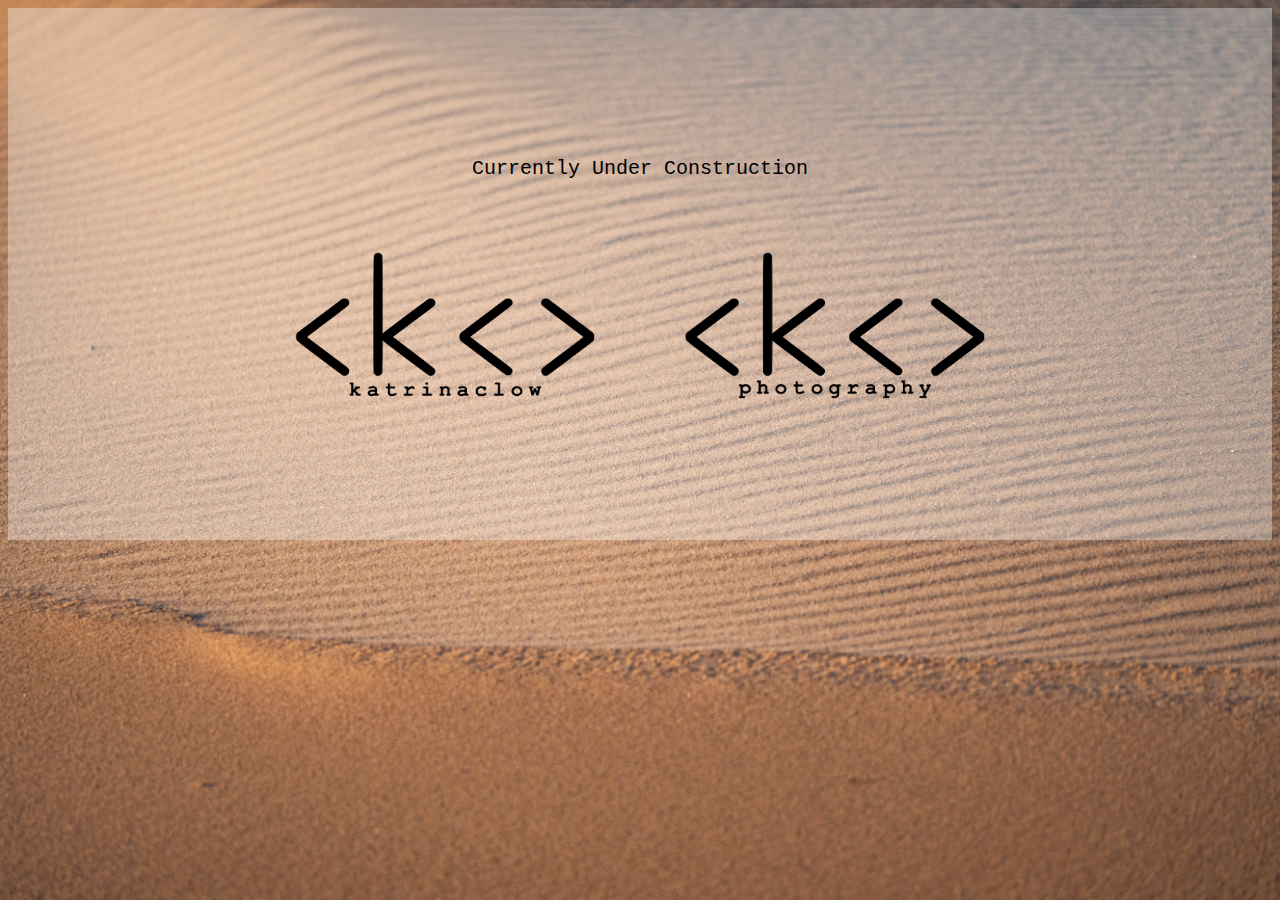
<file: index.html>
<!DOCTYPE html>
<html lang="en">

<head>
    <meta charset="UTF-8">
    <meta http-equiv="X-UA-Compatible" content="IE=edge">
    <meta name="viewport" content="width=device-width, initial-scale=1.0">
    <title>Home</title>
    <link rel="stylesheet" href="css/stylesheet.css">
</head>

<body>
    <div class="header"></div>

    <div class="logo-nav">
        <div class="welcome-text">
            <p>Currently Under Construction</p>
        </div>
        <div class="logo-links">
            <!--link to professional site-->
            <a href="professional.html"><img alt="personal logo" src="images/logos/logo-black-name.png"
                    class="logo-img"></a>
            
            <!--link to photography site-->
            <a href="photography.html"><img alt="photography logo" src="images/logos/logo-black-photography.png"
                    class="logo-img"></a>
        </div>
    </div>
</body>

</html>
</file>
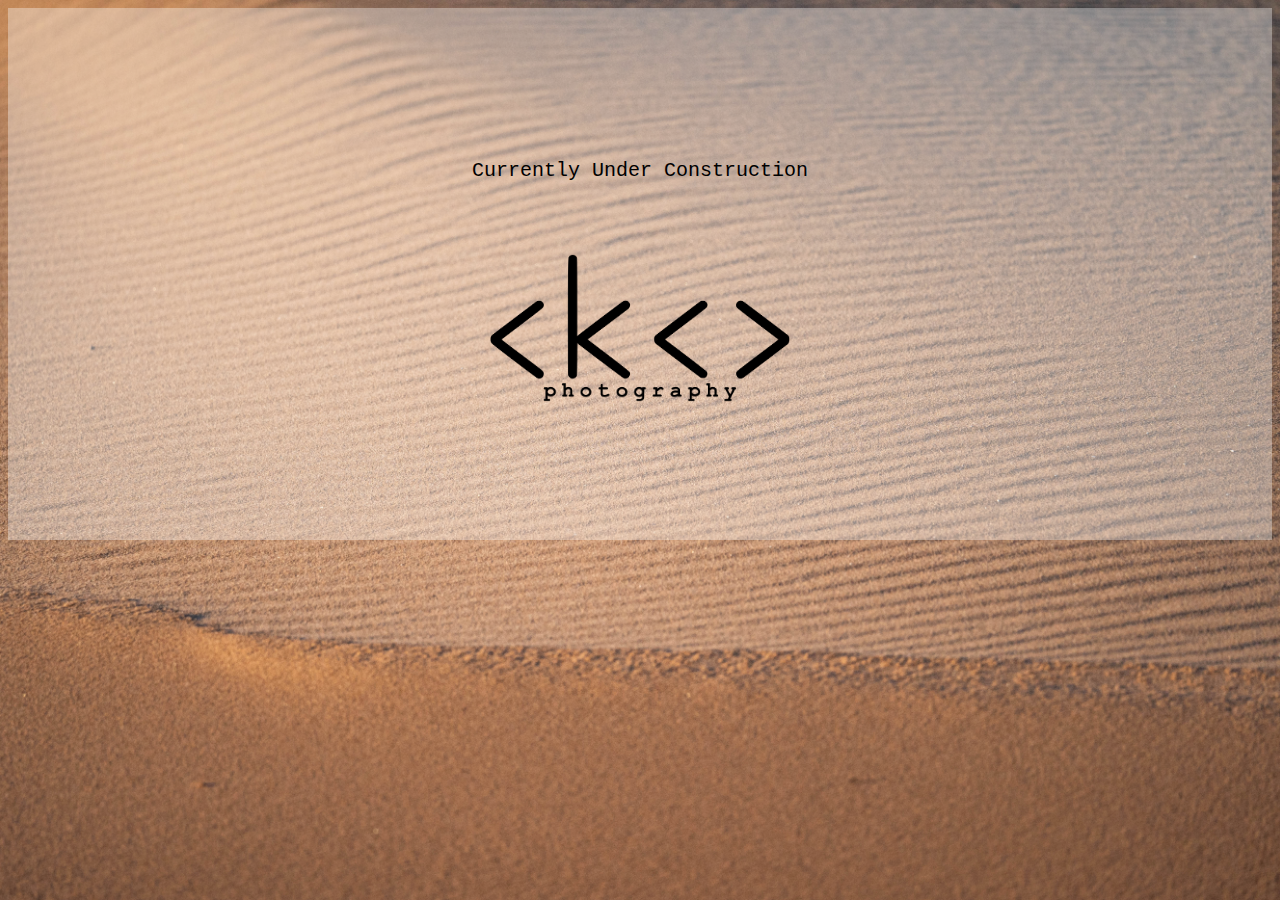
<file: photography.html>
<!DOCTYPE html>
<html lang="en">

<head>
    <meta charset="UTF-8">
    <meta http-equiv="X-UA-Compatible" content="IE=edge">
    <meta name="viewport" content="width=device-width, initial-scale=1.0">
    <title>KC Photography</title>
    <link rel="stylesheet" href="css/stylesheet.css">
</head>

<div class="logo-nav">
    <div class="welcome-text">
        <p>Currently Under Construction</p>
    </div>
    <div class="logo-links">

        <img alt="photography logo" src="images/logos/logo-black-photography.png" class="logo-img">
    </div>
</div>

</body>

</html>
</file>
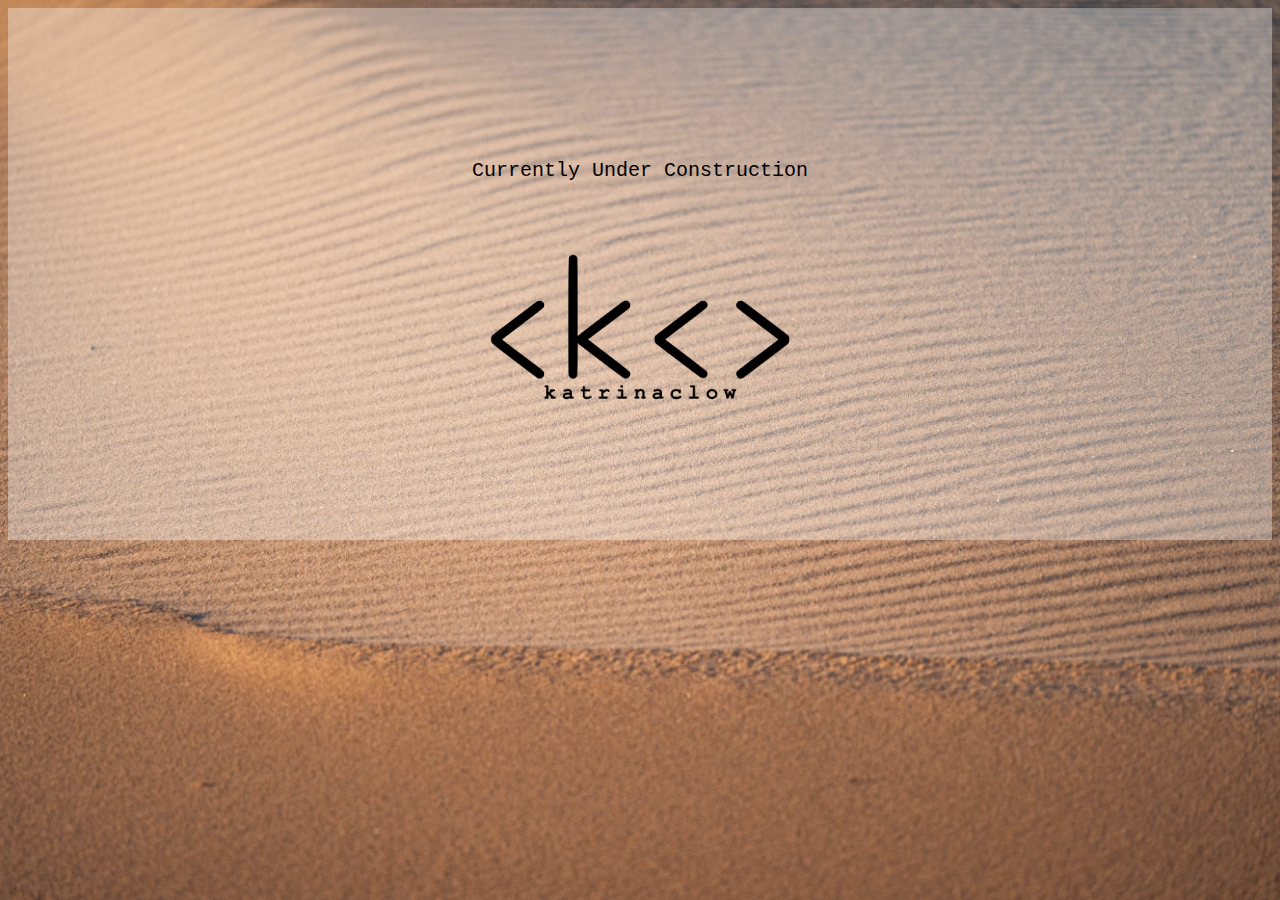
<file: professional.html>
<!DOCTYPE html>
<html lang="en">

<head>
    <meta charset="UTF-8">
    <meta http-equiv="X-UA-Compatible" content="IE=edge">
    <meta name="viewport" content="width=device-width, initial-scale=1.0">
    <title>Katrina Clow</title>
    <link rel="stylesheet" href="css/stylesheet.css">
</head>

<div class="logo-nav">
    <div class="welcome-text">
        <p>Currently Under Construction</p>
    </div>
    <div class="logo-links">
        <!--link to professional site-->
        <img alt="personal logo" src="images/logos/logo-black-name.png" class="logo-img">

    </div>
</div>


</body>

</html>
</file>
<file: css/stylesheet.css>
/* CSS HEX */
/* --dolphin: #696578;
--bone: #e1d2bd;
--santas-gray: #a09daa;
--antique-brass: #cc9977;
--mountbatten-pink: #9c828b;
--rock-blue: #a2b0c7;
--oxford-blue: #313f4f;
--old-copper: #6f3d2b;
--manatee: #918aa4;
--blackcurrant: #382a41;
 */

* {
    font-family: 'Courier New', Courier, monospace;
}

body {
    background-image: url(../../images/background.jpg);
    background-size: cover;
    background-repeat: no-repeat;
    background-position: center center;
    background-attachment: fixed;
}

img {
    max-width: 100%;
    max-height: 100%;
}

.logo-nav {
    display: flex;
    flex-direction: column;
    align-items: center;
    justify-content: center;
    gap: 20px;
    height: 500px;
    width: auto;
    padding: 16px;
    /* border: 4px solid indigo; */
    background-color: rgba(255, 255, 255, 0.35);
}

.welcome-text {
    display: flex;
    flex-direction: column;
    align-items: center;
    justify-content: center;
    flex-wrap: wrap;
    /* border: 4px solid indigo; */
    padding: 16px;
}

.welcome-text p {
    font-size: 20px;
}

.logo-links {
    display: flex;
    flex-direction: row;
    align-items: center;
    justify-content: center;
    gap: 90px;
    padding: 16px;
    /* border: 4px solid indigo; */

}

.logo-img {
    width: 300px;
    height: auto;
    opacity: 1.0;
    /* border: 4px solid darkslategray; */

}

.logo-img img {
    transition: all 1s ease;
}

.logo-img:hover {
    -webkit-transform: scale(1.1);
    -ms-transform: scale(1.1);
    transform: scale(1.1);
/*     transition: 1s ease; */
}
</file>
